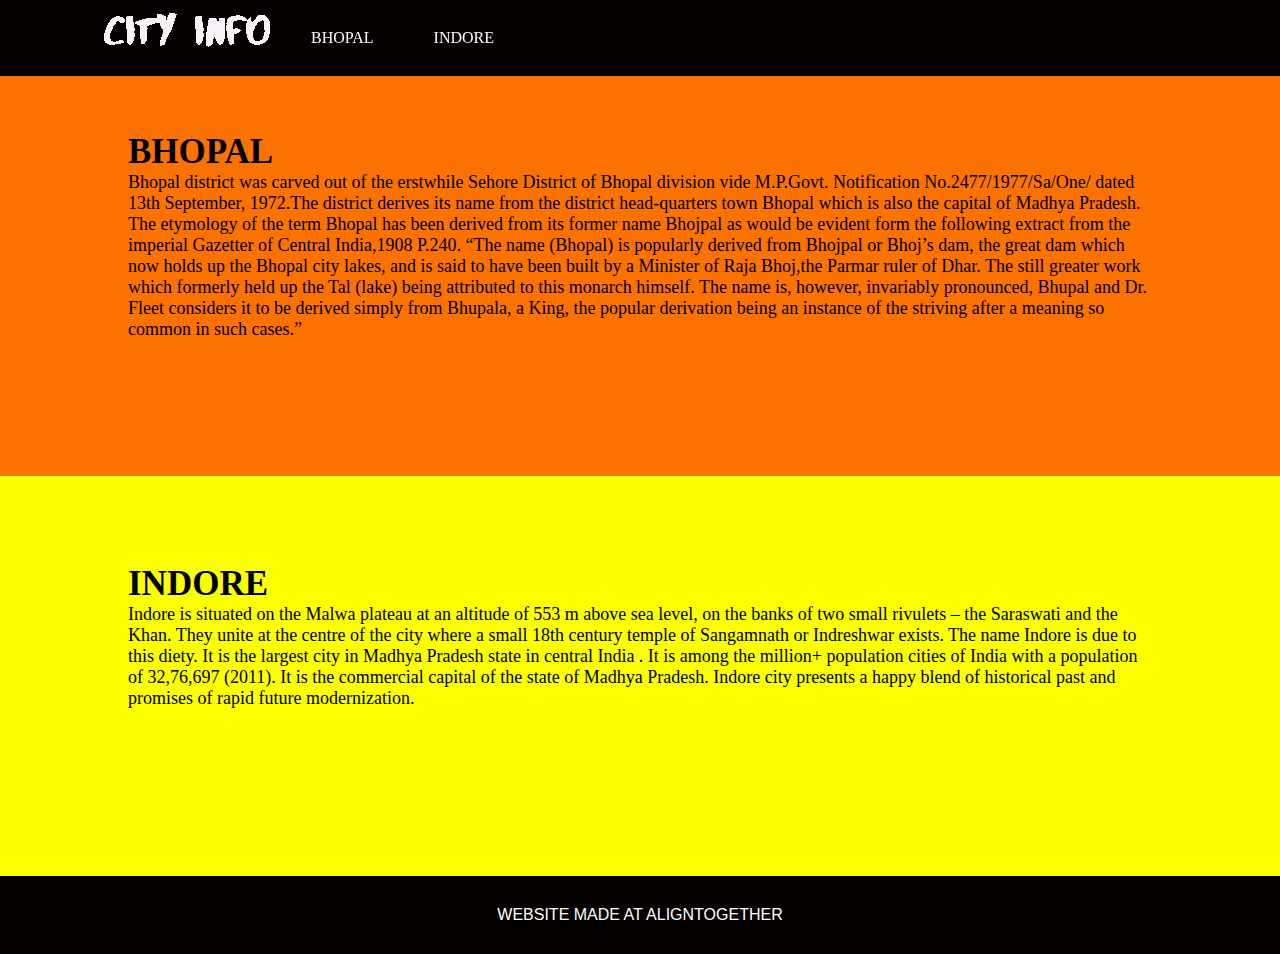
<file: index.html>
<!DOCTYPE html>

<html>

<head>
    <title>
        Simple web Development Template
    </title>
    <link rel="stylesheet" href="style.css">
</head>

<div class="full">

<body>
    <nav class="navbar background">

        <div class="logo">
            <img src="logo.png">   
        </div>

        <ul class="nav-list">
            
            <li>BHOPAL</li>
            <li>INDORE</li>
        </ul>

        
    </nav>

    <section class="firstsection">
        <div class="box-main">
            <div class="firstHalf">
                <h1 class="text-big" id="web">
                    BHOPAL
                </h1>

                <p class="text-small">
                    Bhopal district was carved out of the erstwhile Sehore District of Bhopal division vide M.P.Govt.
                    Notification No.2477/1977/Sa/One/ dated 13th September, 1972.The district derives its name from the
                    district head-quarters town Bhopal which is also the capital of Madhya Pradesh. The etymology of the
                    term Bhopal has been derived from its former name Bhojpal as would be evident form the following
                    extract from the imperial Gazetter of Central India,1908 P.240.

                    “The name (Bhopal) is popularly derived from Bhojpal or Bhoj’s dam, the great dam which now holds up
                    the Bhopal city lakes, and is said to have been built by a Minister of Raja Bhoj,the Parmar ruler of
                    Dhar. The still greater work which formerly held up the Tal (lake) being attributed to this monarch
                    himself. The name is, however, invariably pronounced, Bhupal and Dr. Fleet considers it to be
                    derived simply from Bhupala, a King, the popular derivation being an instance of the striving after
                    a meaning so common in such cases.”
                </p>


            </div>
        </div>
    </section>

    <section class="secondsection">
        <div class="box-main">
            <div class="secondHalf">
                <h1 class="text-big" id="program">
                    INDORE
                </h1>
                <p class="text-small">
                    Indore is situated on the Malwa plateau at an altitude of 553 m above sea level, on the banks of two
                    small rivulets – the Saraswati and the Khan. They unite at the centre of the city where a small 18th
                    century temple of Sangamnath or Indreshwar exists. The name Indore is due to this diety. It is the
                    largest city in Madhya Pradesh state in central India . It is among the million+ population cities
                    of India with a population of 32,76,697 (2011). It is the commercial capital of the state of Madhya
                    Pradesh. Indore city presents a happy blend of historical past and promises of rapid future
                    modernization.
                </p>


            </div>
        </div>
    </section>

    <footer class="background">
        <p class="text-footer">
            WEBSITE MADE AT ALIGNTOGETHER
        </p>


    </footer>
</body>

</div>

</html>
</file>
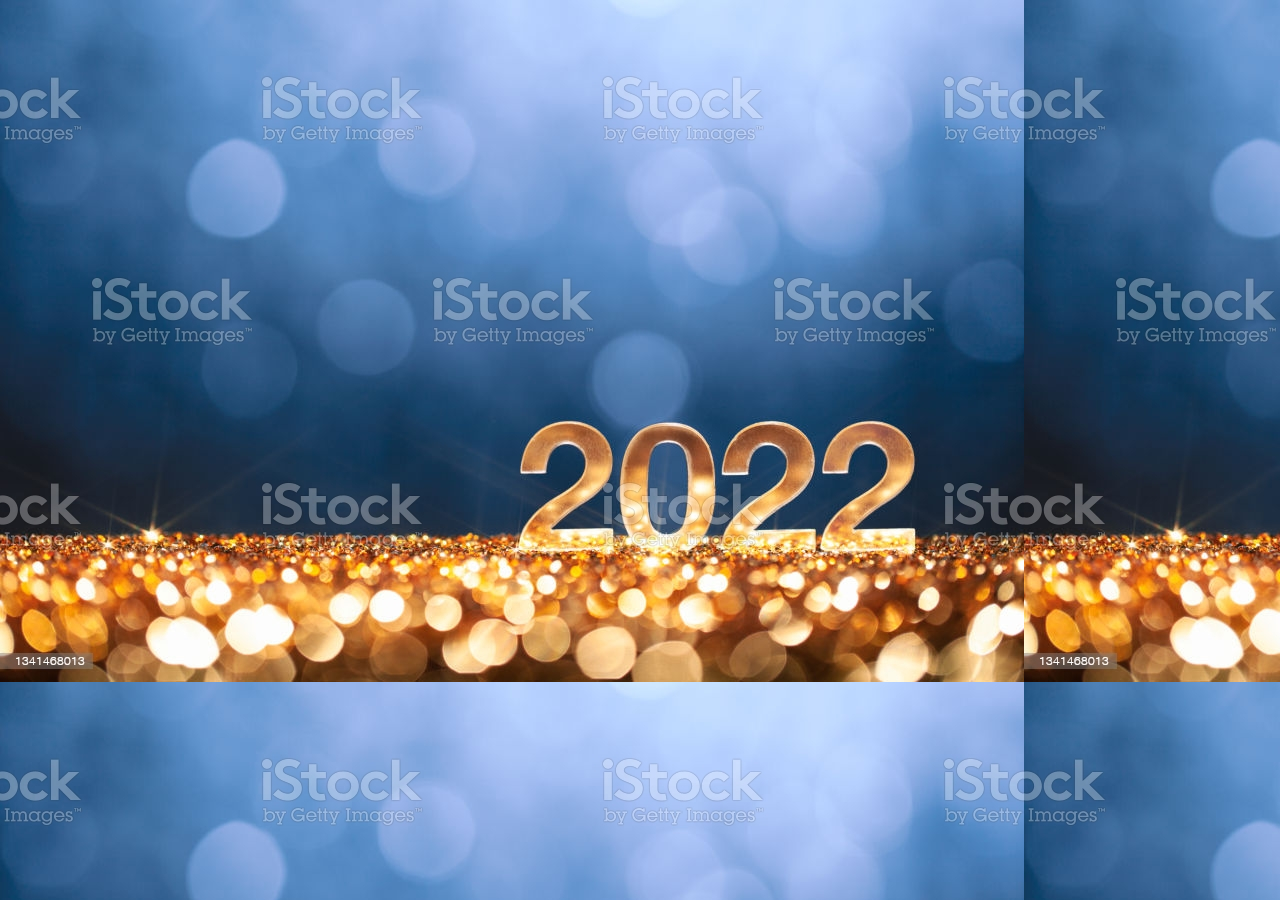
<file: bg image.html>
<!DOCTYPE html>
<html lang="en">
<head>
    <meta charset="UTF-8">
    <meta http-equiv="X-UA-Compatible" content="IE=edge">
    <meta name="viewport" content="width=device-width, initial-scale=1.0">
    <title>Document</title>
    <link rel="stylesheet" href="bg.css">
    
</head>
<body>
    
</body>
</html>
</file>
<file: style.css>
* {
    margin: 0;
    padding: 0;
}


.navbar {
    display: flex;
    align-items: center;
    justify-content: center;
    position: sticky;
    top: 0;
   
}

.background {
    background: rgb(5, 0, 0);
    background-blend-mode: darken;
    background-size: cover;
}

.nav-list {
    width: 70%;
    display: flex;
    align-items: center;
}

.logo {
    display: flex;
    justify-content: center;
    align-items: center;
}

.nav-list li {
    color: rgb(253, 252, 252);
    list-style: none;
    padding: 26px 30px;
}


.firstsection {
    background-color: rgb(252, 114, 1);
    height: 400px;
}

.secondsection {
    background-color: rgb(251, 255, 0);
    height: 400px;
}

.box-main {
    display: flex;
    justify-content: center;
    align-items: center;
    color: black;
    max-width: 80%;
    margin: auto;
    height: 80%;
}

.firsthalf {
    width: 100%;
}

.secondhalf {
    width: 30%;
}



.text-big {
    font-family: 'Piazzolla', serif;
    font-weight: bold;
    font-size: 35px;
}

.text-small {
    font-size: 18px;
}


.center {
    text-align: center;
}

.text-footer {
    text-align: center;
    padding: 30px 0;
    font-family: 'Ubuntu', sans-serif;
    display: flex;
    justify-content: center;
    color: white;
}
</file>
<file: bg.css>
body{
    background-image: url("123.jpg");
}
</file>
